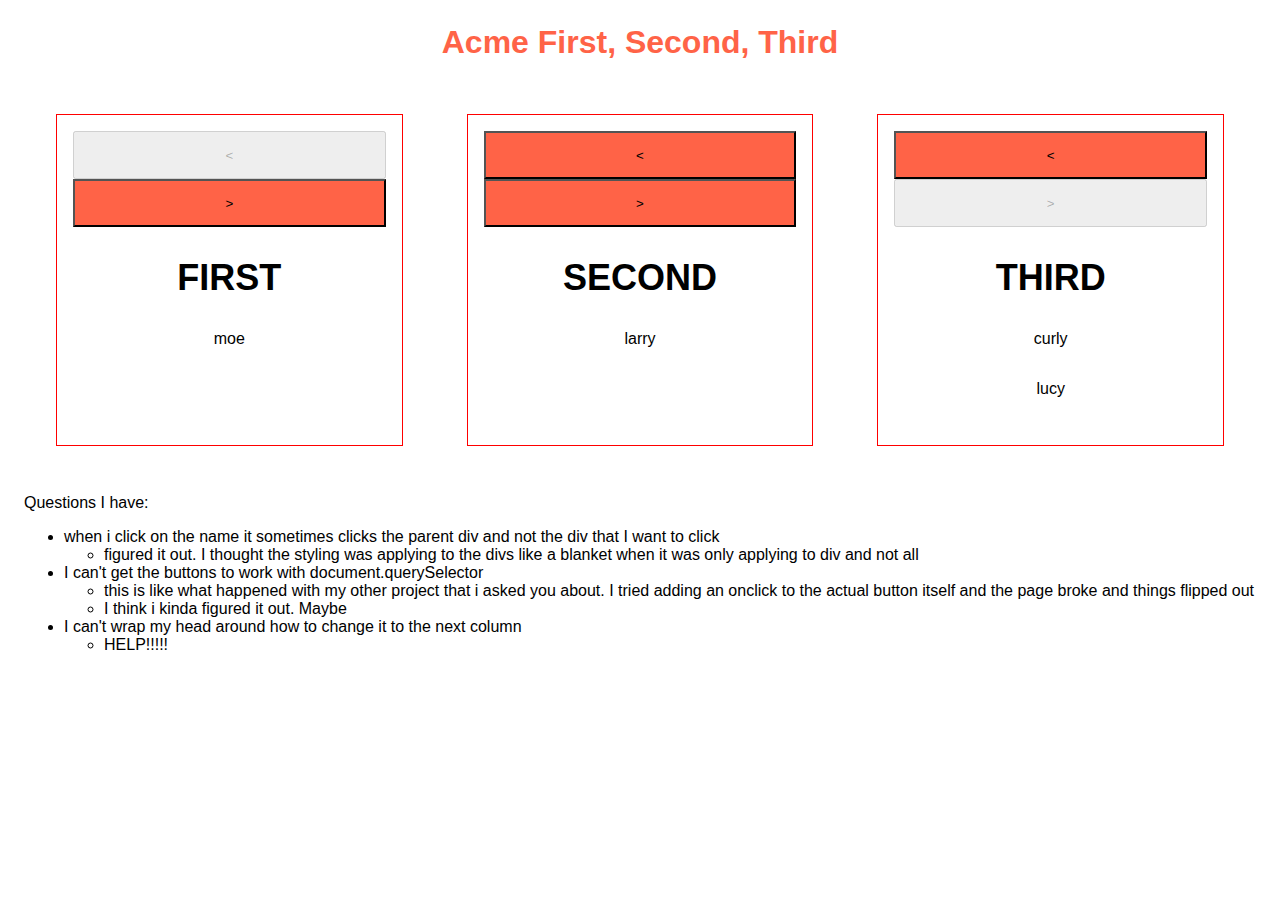
<file: index.html>
<html>
  <head>
    <link rel='stylesheet' href='style.css'>

  </head>
  <body>
    <h1>Acme First, Second, Third</h1>
    <div id='lists'>
      <div id='first'>
        <div id='firstArrows'>
          <button disabled><</button>
          <button id='two'style='background-color: tomato'>></button>
        </div>
        <h2>FIRST</h2>

        <div id='firstPeople'>

        </div>
      </div>
      <div id='second'>
        <div id='secondArrows'>
            <button style='background-color: tomato'><</button>
            <button id='next2' style='background-color: tomato'>></button>
          </div>
        <h2>SECOND</h2>
        <div id='secondPeople'>

        </div>
      </div>
      <div id='third'>
          <div id='thirdArrows'>
            <button style='background-color: tomato'><</button>
            <button disabled>></button>
          </div>
       <h2>THIRD</h2>
        <div id='thirdPeople'>

        </div>
      </div>
    </div>

    <p>Questions I have:</p>
    <ul>
      <li>when i click on the name it sometimes clicks the parent div and not the div that I want to click </li>
        <ul>
          <li>figured it out. I thought the styling was applying to the divs like a blanket when it was only applying to div and not all</li>
        </ul>
      <li>I can't get the buttons to work with document.querySelector
        <ul>
          <li>
            this is like what happened with my other project that i asked you about. I tried adding an onclick to the actual button itself and the page broke and things flipped out
          </li>
          <li>I think i kinda figured it out. Maybe</li>
        </ul>
      </li>
      <li>I can't wrap my head around how to change it to the next column
        <ul>
          <li>HELP!!!!!</li>
        </ul>
      </li>
    </ul>


    <script src='script.js'></script>
  </body>
</html>
</file>
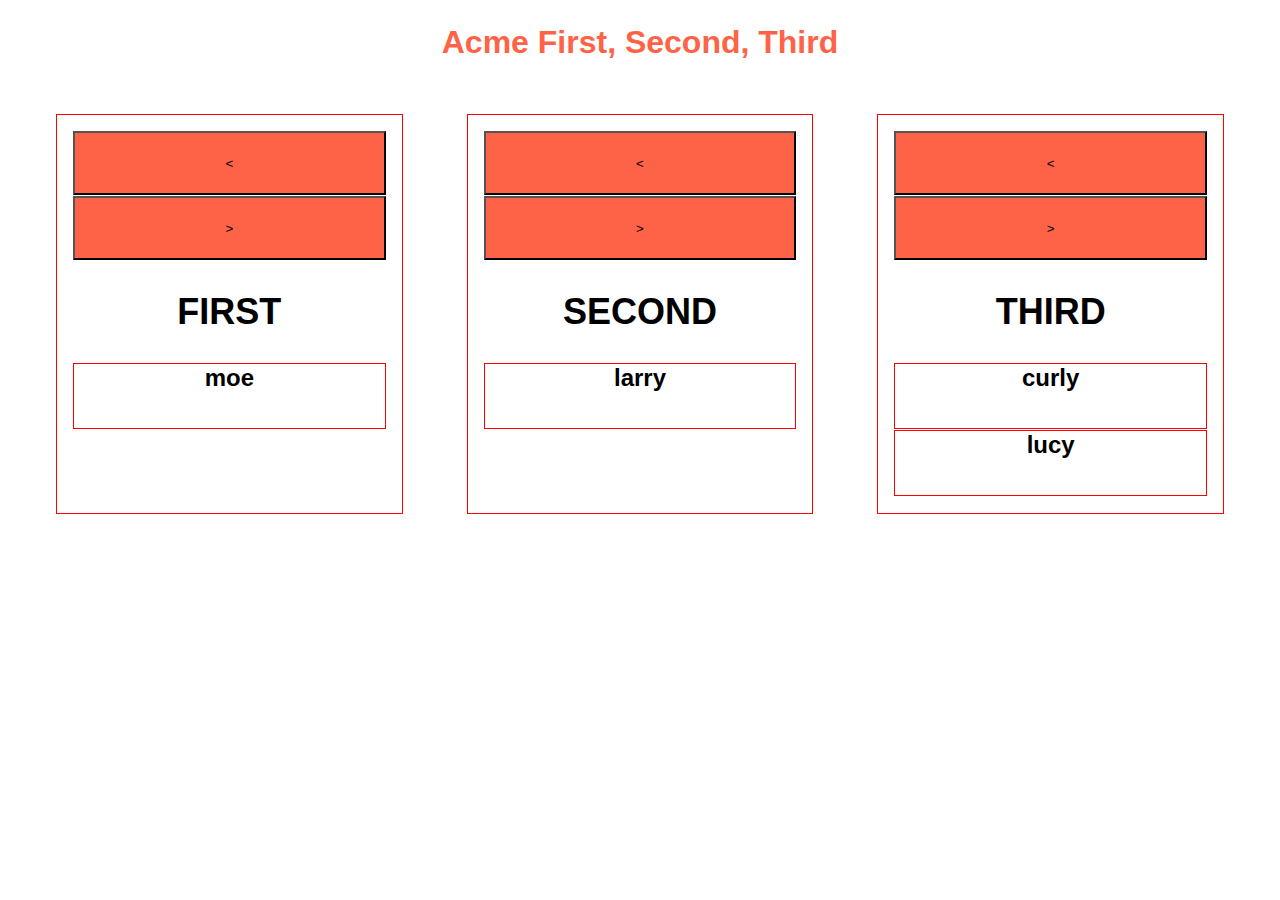
<file: index2.html>
<html>
  <head>
    <link rel='stylesheet' href='style2.css'>
  </head>
  <body>
    <h1>Acme First, Second, Third </h1>
    <div id='lists'>
      <div id='first'>
      </div>
      <div id='second'>
      </div>
      <div id='third'>
      </div>
    </div>
    <script src='script2.js'></script>
  </body>
</html>
</file>
<file: style.css>
h1{
 color: tomato;
 text-align: center;
}
body{
  padding: 1rem;
  font-family: Verdana, Geneva, Tahoma, sans-serif
}
#lists{
  display: flex;

}
#first, #second, #third {
  border: solid 1px red;
  width: 30%;
  padding: 1rem;
  margin: 2rem;
  text-align: center;
  font-size: 1.5rem;
  font-weight: bold;
}
button{
  width: 100%;
  height: 3rem;
  // background-color: tomato;

}

#firstPeople, #secondPeople, #thirdPeople {
  display: flex;
  flex-direction: column;
  font-size: 1rem;
  font-weight: normal;

}
#firstPeople div, #secondPeople div, #thirdPeople div {

  height: 3rem;
  justify-content: center;
  border: solid 1px white
}
</file>
<file: style2.css>
h1{
  color: tomato;
  text-align: center;
 }
 body{
   padding: 1rem;
   font-family: Verdana, Geneva, Tahoma, sans-serif
 }
#first, #second , #third {
  border: solid 1px red;
  width: 30%;
  padding: 1rem;
  margin: 2rem;
  text-align: center;
  font-size: 1.5rem;
  font-weight: bold;
}

#lists{
  display: flex;
}

#first button, #second button, #third button {
  width: 100%;
  height: 4rem;
  background-color: tomato;
  margin-bottom: 1px;

}

#first div, #second div, #third div {
display: flex;
flex-direction: column;
list-style-type:none;

}

#first div li, #second div li, #third div li {
  border: solid 1px red;
  height: 4rem;
  justify-content: center;
  list-style-type:none;
  margin-bottom: 1px;
}
#selected{
  background-color: tomato
}
</file>
